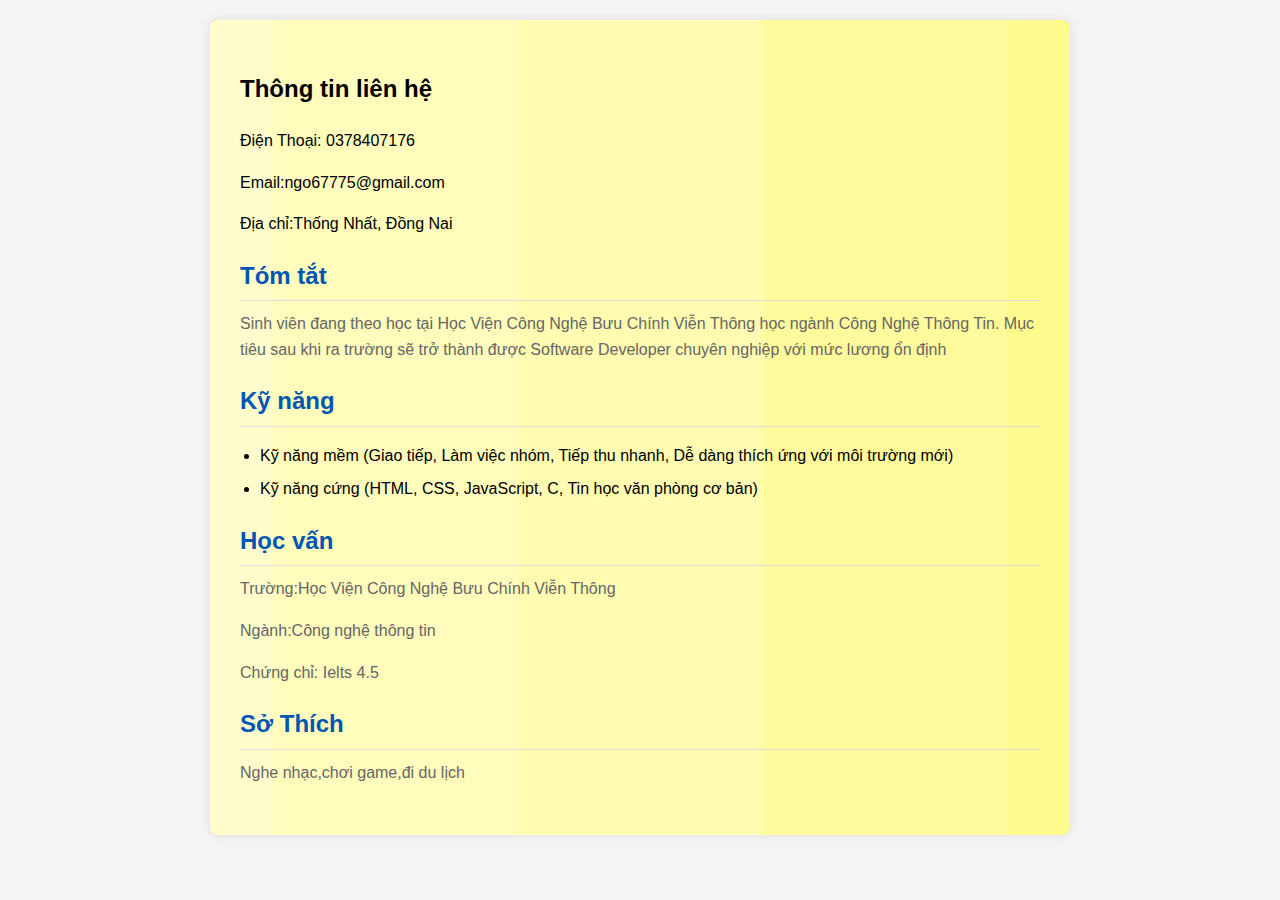
<file: index.html>
<!DOCTYPE html>
<html lang="vi">
<head>
    <meta charset="UTF-8">
    <meta name="viewport" content="width=device-width, initial-scale=1.0">
    <title>CV Đơn Giản</title>
    <link rel="stylesheet" href="style.css">
</head>
<body>
    <div class="cv-container" style="background-image:url([data-uri]) ;background-position: center;background-size: cover;>
            <h1>Ngô Thiên Thạch</h1>
        </header>
        <section class="section">
            <h2>Thông tin liên hệ</h2>
            <p>Điện Thoại: 0378407176</p>
            <p>Email:ngo67775@gmail.com</p>
            <p>Địa chỉ:Thống Nhất, Đồng Nai</p>
        </section>
        <section class="section">
            <h2>Tóm tắt</h2>
            <p>Sinh viên đang theo học tại Học Viện Công Nghệ Bưu Chính Viễn Thông học ngành Công Nghệ Thông Tin. Mục tiêu sau khi ra trường sẽ trở thành được Software Developer chuyên nghiệp với mức lương ổn định</p>
        </section>
        <section class="section">
            <h2>Kỹ năng</h2>
            <ul>
                <li>Kỹ năng mềm (Giao tiếp, Làm việc nhóm, Tiếp thu nhanh, Dễ dàng thích ứng với môi trường mới)</li>
                <li>Kỹ năng cứng (HTML, CSS, JavaScript, C, Tin học văn phòng cơ bản)</li>
            </ul>
        </section>
        <section class="section">
            <h2>Học vấn</h2>
            <p>Trường:Học Viện Công Nghệ Bưu Chính Viễn Thông</p>
            <p>Ngành:Công nghệ thông tin</p>
            <p>Chứng chỉ: Ielts 4.5</p>
        </section>
        <section class="section">
            <h2>Sở Thích</h2>
            <p>Nghe nhạc,chơi game,đi du lịch</p>
        </section>
    </div>
</body>
</html>
</file>
<file: style.css>
body {
    font-family: Arial, sans-serif;
    line-height: 1.6;
    margin: 0;
    padding: 20px;
    background-color: #f4f4f4;
    display: flex;
    justify-content: center;
}

.cv-container {
    width: 800px; /* Giả lập kích thước A4 */
    background: white;
    padding: 30px;
    box-shadow: 0 0 10px rgba(0,0,0,0.1);
    border-radius: 8px;
}

.header {
    text-align: center;
    margin-bottom: 30px;
    border-bottom: 2px solid #eee;
    padding-bottom: 20px;
}

.header h1 {
    margin-bottom: 5px;
    color: #333;
}

.section {
    margin-bottom: 20px;
}

.section h2 {
    color: #0056b3;
    border-bottom: 1px solid #ddd;
    padding-bottom: 5px;
    margin-bottom: 10px;
}

.section ul {
    padding-left: 20px;
}

.section li {
    margin-bottom: 8px;
}

.section h3 {
    margin-bottom: 2px;
    color: #555;
}

.section p {
    margin-top: 0;
    color: #666;
}
</file>
